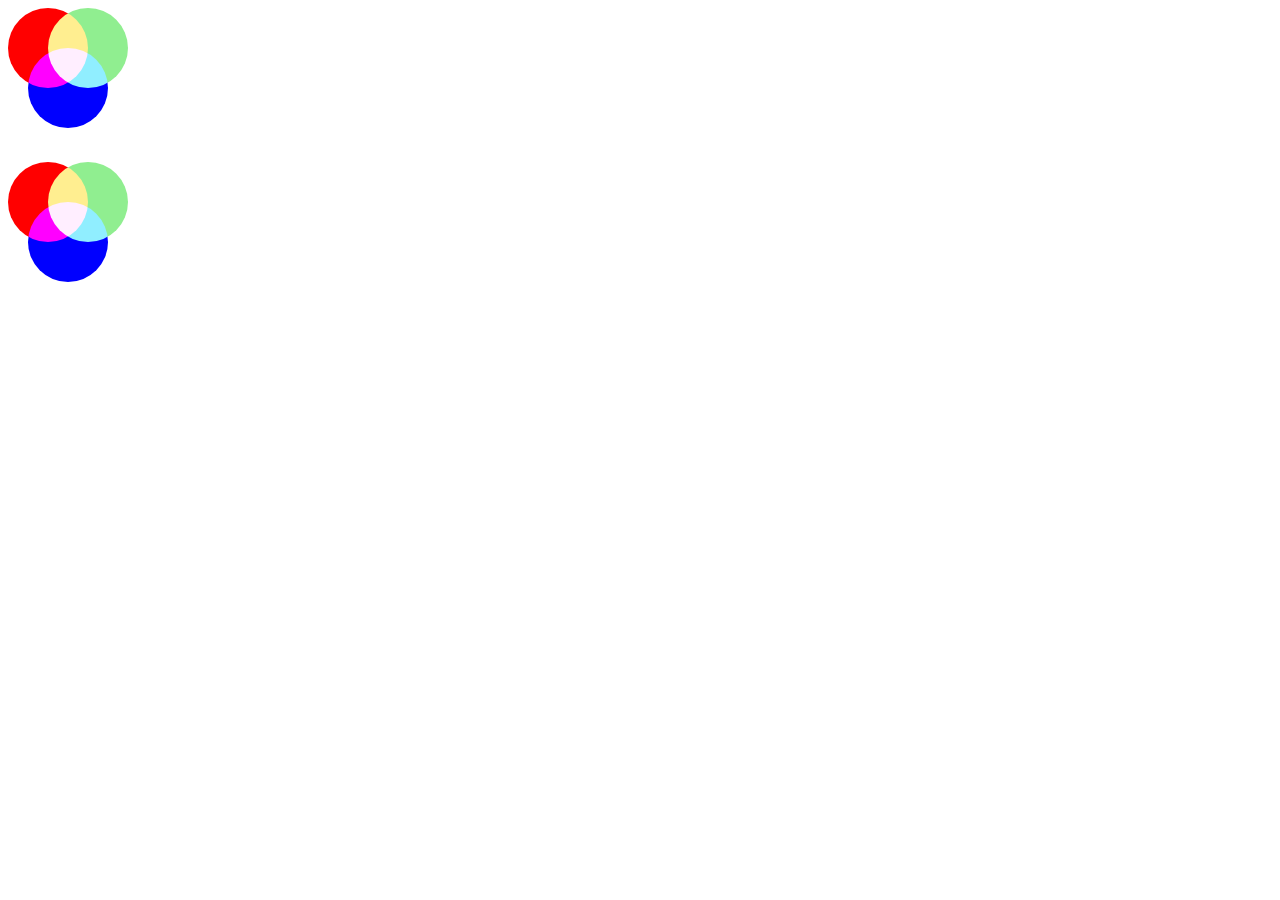
<file: css/mix-blend-mode/index.html>
<!DOCTYPE html>
<html lang="en">

<head>
  <meta charset="UTF-8">
  <meta http-equiv="X-UA-Compatible" content="IE=edge">
  <meta name="viewport" content="width=device-width, initial-scale=1.0">
  <title>Document</title>
  <style>
    circle {
      mix-blend-mode: screen;
    }

    .isolate1 {
      isolation: isolate;
    }

    .circle {
      width: 80px;
      height: 80px;
      border-radius: 50%;
      mix-blend-mode: screen;
      position: absolute;
    }

    .circle-1 {
      background: red;
    }

    .circle-2 {
      background: lightgreen;
      left: 40px;
    }

    .circle-3 {
      background: blue;
      left: 20px;
      top: 40px;
    }

    .isolate {
      isolation: isolate;
      /* Without isolation, the background color will be taken into account */
      position: relative;
    }

  </style>
</head>

<body>
  <svg>
    <g class="isolate1">
      <circle cx="40" cy="40" r="40" fill="red" />
      <circle cx="80" cy="40" r="40" fill="lightgreen" />
      <circle cx="60" cy="80" r="40" fill="blue" />
    </g>
  </svg>
  <div class="isolate">
    <div class="circle circle-1"></div>
    <div class="circle circle-2"></div>
    <div class="circle circle-3"></div>
  </div>
</body>

</html>
</file>
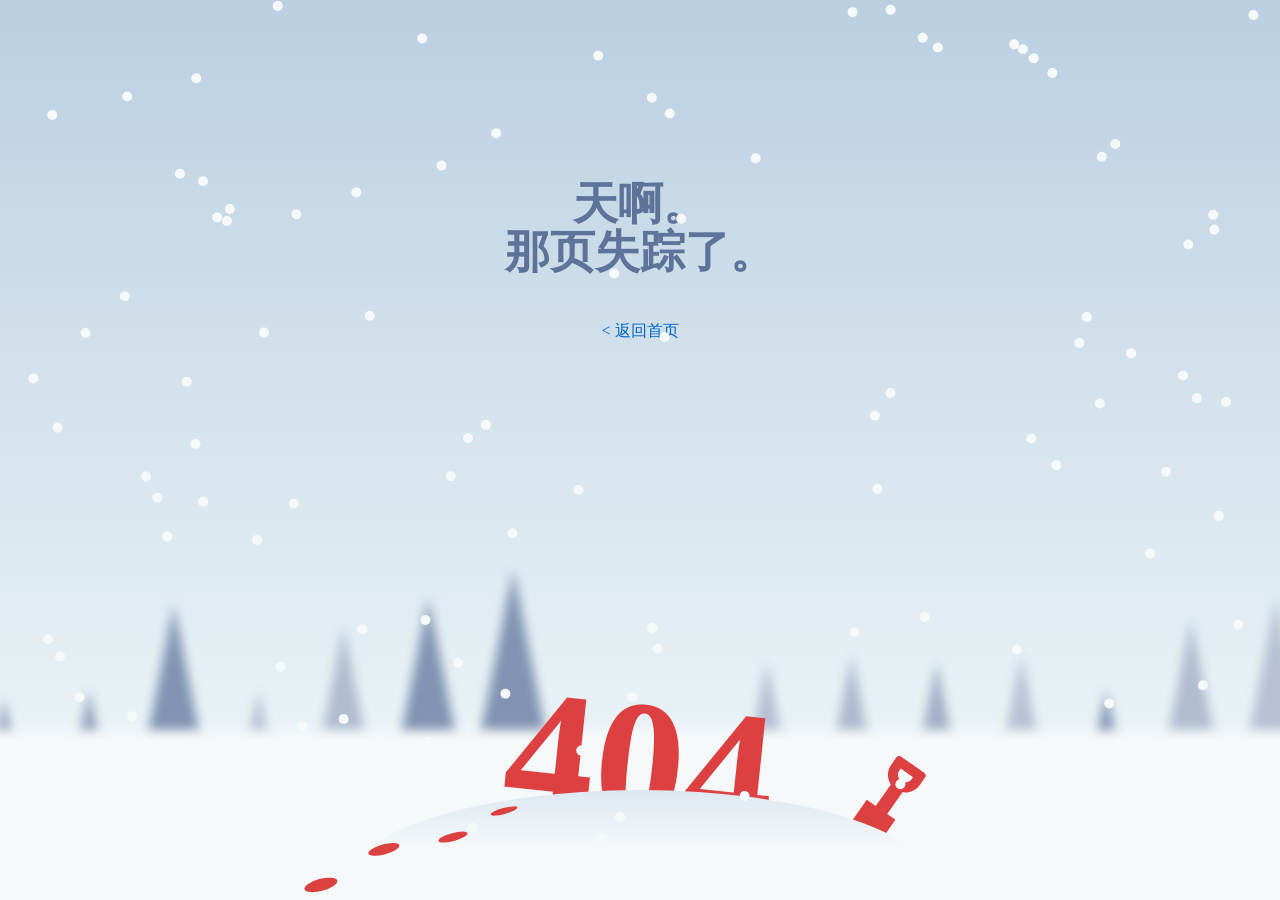
<file: template/html/404/index.html>
<!DOCTYPE html>
<html>

<head>
  <meta http-equiv="Content-Type" content="text/html; charset=UTF-8">
  <title>404</title>


  <style>
    html,
    body {
      height: 100%;
      min-height: 450px;
      font-size: 32px;
      font-weight: 500;
      color: #5d7399;
      margin: 0;
      padding: 0;
      border: 0;
    }

    .content {
      height: 100%;
      position: relative;
      z-index: 1;
      background-color: #d2e1ec;
      background-image: -webkit-linear-gradient(top, #bbcfe1 0%, #e8f2f6 80%);
      background-image: linear-gradient(to bottom, #bbcfe1 0%, #e8f2f6 80%);
      overflow: hidden;
    }

    .snow {
      position: absolute;
      top: 0;
      left: 0;
      pointer-events: none;
      z-index: 20;
    }

    .main-text {
      padding: 20vh 20px 0 20px;
      text-align: center;
      line-height: 2em;
      font-size: 5vh;
    }

    .main-text h1 {
      font-size: 45px;
      line-height: 48px;
      margin: 0;
      padding: 0;
    }

    .main-text-a {
      height: 32px;
      margin-left: auto;
      margin-right: auto;
      text-align: center;
    }

    .main-text-a a {
      font-size: 16px;
      text-decoration: none;
      color: #0066CC;
    }

    .main-text-a a:hover {
      color: #000;
    }

    .home-link {
      font-size: 0.6em;
      font-weight: 400;
      color: inherit;
      text-decoration: none;
      opacity: 0.6;
      border-bottom: 1px dashed rgba(93, 115, 153, 0.5);
    }

    .home-link:hover {
      opacity: 1;
    }

    .ground {
      height: 160px;
      width: 100%;
      position: absolute;
      bottom: 0;
      left: 0;
      background: #f6f9fa;
      box-shadow: 0 0 10px 10px #f6f9fa;
    }

    .ground:before,
    .ground:after {
      content: '';
      display: block;
      width: 250px;
      height: 250px;
      position: absolute;
      top: -62.5px;
      z-index: -1;
      background: transparent;
      -webkit-transform: scaleX(0.2) rotate(45deg);
      transform: scaleX(0.2) rotate(45deg);
    }

    .ground:after {
      left: 50%;
      margin-left: -166.66667px;
      box-shadow: -340px 260px 15px #8193b2, -620px 580px 15px #8193b2, -900px 900px 15px #b0bccf, -1155px 1245px 15px #b4bed1, -1515px 1485px 15px #8193b2, -1755px 1845px 15px #8a9bb8, -2050px 2150px 15px #91a1bc, -2425px 2375px 15px #bac4d5, -2695px 2705px 15px #a1aec6, -3020px 2980px 15px #8193b2, -3315px 3285px 15px #94a3be, -3555px 3645px 15px #9aa9c2, -3910px 3890px 15px #b0bccf, -4180px 4220px 15px #bac4d5, -4535px 4465px 15px #a7b4c9, -4840px 4760px 15px #94a3be;
    }

    .ground:before {
      right: 50%;
      margin-right: -166.66667px;
      box-shadow: 325px -275px 15px #b4bed1, 620px -580px 15px #adb9cd, 925px -875px 15px #a1aec6, 1220px -1180px 15px #b7c1d3, 1545px -1455px 15px #7e90b0, 1795px -1805px 15px #b0bccf, 2080px -2120px 15px #b7c1d3, 2395px -2405px 15px #8e9eba, 2730px -2670px 15px #b7c1d3, 2995px -3005px 15px #9dabc4, 3285px -3315px 15px #a1aec6, 3620px -3580px 15px #8193b2, 3880px -3920px 15px #aab6cb, 4225px -4175px 15px #9dabc4, 4510px -4490px 15px #8e9eba, 4785px -4815px 15px #a7b4c9;
    }

    .mound {
      margin-top: -80px;
      font-weight: 800;
      font-size: 180px;
      text-align: center;
      color: #dd4040;
      pointer-events: none;
    }

    .mound:before {
      content: '';
      display: block;
      width: 600px;
      height: 200px;
      position: absolute;
      left: 50%;
      margin-left: -300px;
      top: 50px;
      z-index: 1;
      border-radius: 100%;
      background-color: #e8f2f6;
      background-image: -webkit-linear-gradient(top, #dee8f1, #f6f9fa 60px);
      background-image: linear-gradient(to bottom, #dee8f1, #f6f9fa 60px);
    }

    .mound:after {
      content: '';
      display: block;
      width: 28px;
      height: 6px;
      position: absolute;
      left: 50%;
      margin-left: -150px;
      top: 68px;
      z-index: 2;
      background: #dd4040;
      border-radius: 100%;
      -webkit-transform: rotate(-15deg);
      transform: rotate(-15deg);
      box-shadow: -56px 12px 0 1px #dd4040, -126px 6px 0 2px #dd4040, -196px 24px 0 3px #dd4040;
    }

    .mound_text {
      -webkit-transform: rotate(6deg);
      transform: rotate(6deg);
    }

    .mound_spade {
      display: block;
      width: 35px;
      height: 30px;
      position: absolute;
      right: 50%;
      top: 42%;
      margin-right: -250px;
      z-index: 0;
      -webkit-transform: rotate(35deg);
      transform: rotate(35deg);
      background: #dd4040;
    }

    .mound_spade:before,
    .mound_spade:after {
      content: '';
      display: block;
      position: absolute;
    }

    .mound_spade:before {
      width: 40%;
      height: 30px;
      bottom: 98%;
      left: 50%;
      margin-left: -20%;
      background: #dd4040;
    }

    .mound_spade:after {
      width: 100%;
      height: 30px;
      top: -55px;
      left: 0%;
      box-sizing: border-box;
      border: 10px solid #dd4040;
      border-radius: 4px 4px 20px 20px;
    }

  </style>

</head>

<body translate="no">
  <div class="content">
    <canvas class="snow" id="snow" width="1349" height="400"></canvas>
    <div class="main-text">
      <h1>天啊。<br>那页失踪了。</h1>
      <div class="main-text-a"><a href="#">
          < 返回首页</a>
      </div>
    </div>
    <div class="ground">
      <div class="mound">
        <div class="mound_text">404 </div>
        <div class="mound_spade"></div>
      </div>
    </div>
  </div>


  <script>
    (function () {
      function ready(fn) {
        if (document.readyState != 'loading') {
          fn();
        } else {
          document.addEventListener('DOMContentLoaded', fn);
        }
      }

      function makeSnow(el) {
        var ctx = el.getContext('2d');
        var width = 0;
        var height = 0;
        var particles = [];

        var Particle = function () {
          this.x = this.y = this.dx = this.dy = 0;
          this.reset();
        }

        Particle.prototype.reset = function () {
          this.y = Math.random() * height;
          this.x = Math.random() * width;
          this.dx = (Math.random() * 1) - 0.5;
          this.dy = (Math.random() * 0.5) + 0.5;
        }

        function createParticles(count) {
          if (count != particles.length) {
            particles = [];
            for (var i = 0; i < count; i++) {
              particles.push(new Particle());
            }
          }
        }

        function onResize() {
          width = window.innerWidth;
          height = window.innerHeight;
          el.width = width;
          el.height = height;

          createParticles((width * height) / 10000);
        }

        function updateParticles() {
          ctx.clearRect(0, 0, width, height);
          ctx.fillStyle = '#f6f9fa';

          particles.forEach(function (particle) {
            particle.y += particle.dy;
            particle.x += particle.dx;

            if (particle.y > height) {
              particle.y = 0;
            }

            if (particle.x > width) {
              particle.reset();
              particle.y = 0;
            }

            ctx.beginPath();
            ctx.arc(particle.x, particle.y, 5, 0, Math.PI * 2, false);
            ctx.fill();
          });

          window.requestAnimationFrame(updateParticles);
        }

        onResize();
        updateParticles();
      }

      ready(function () {
        var canvas = document.getElementById('snow');
        makeSnow(canvas);
      });
    })();
  </script>

</body>

</html>
</file>
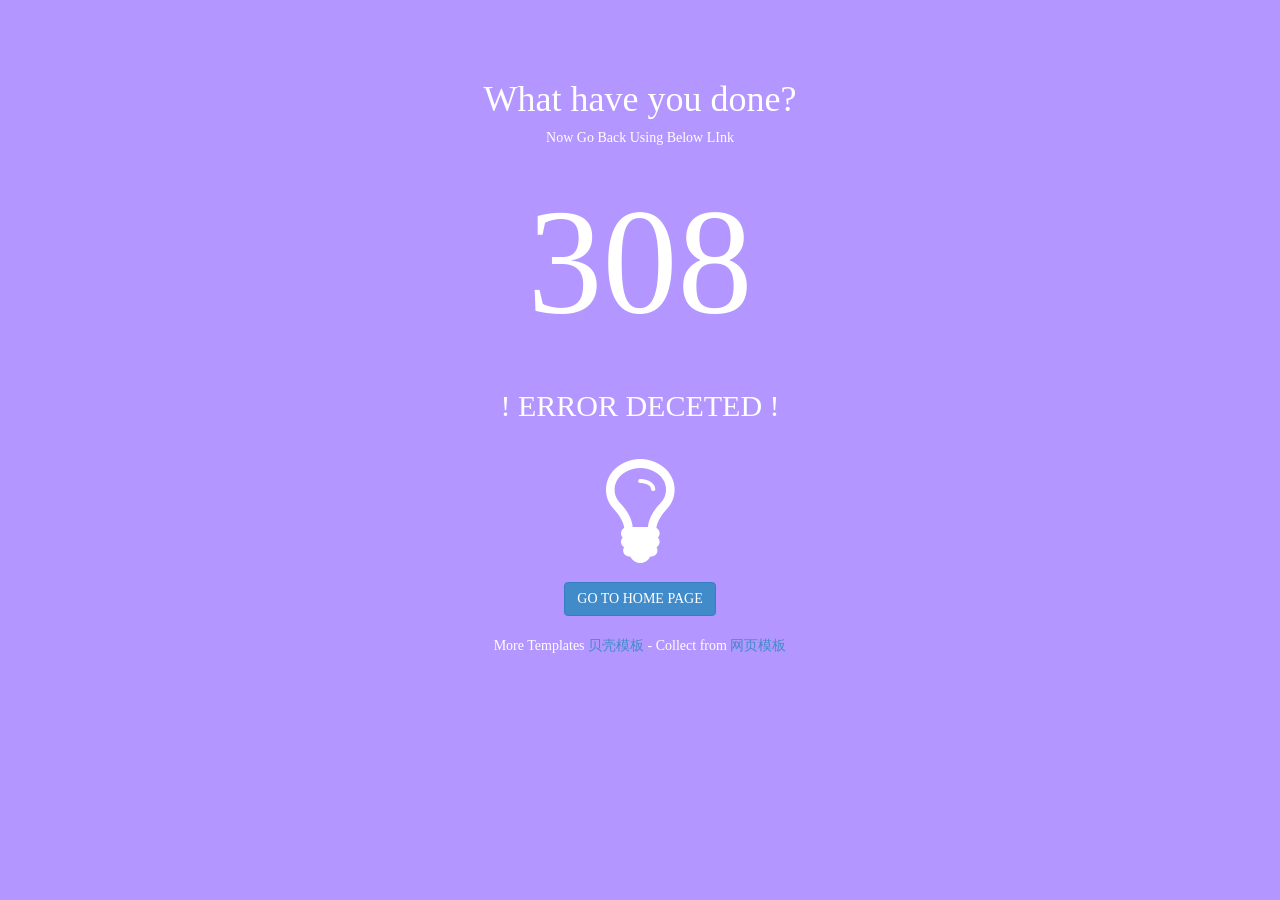
<file: template/html/404/num404/index.html>
<!DOCTYPE html>
<html lang="en">
<head>
    <meta charset="utf-8">
    <meta name="viewport" content="width=device-width, initial-scale=1.0">
    <meta name="description" content="">
    <meta name="author" content="">
    <title>Free Bootstrap Error Template</title>
    <!-- Bootstrap core CSS -->
    <link href="css/bootstrap.css" rel="stylesheet">
    <!-- FONT AWESOME CSS -->
    <link href="css/font-awesome.min.css" rel="stylesheet" />
    <!--GOOGLE FONT -->
 <!-- <link href='http://fonts.googleapis.com/css?family=Nova+Flat' rel='stylesheet' type='text/css'> -->
    <!-- custom CSS here -->
    <link href="css/style.css" rel="stylesheet" />
</head>
<body>
    
   
    <div class="container">
      
          <div class="row pad-top text-center">
                 <div class="col-md-6 col-md-offset-3 text-center">
                  <h1>  What have you done? </h1>
                   <h5> Now Go Back Using Below LInk</h5> 
              <span id="error-link"></span>
                     <h2>! ERROR DECETED !</h2>
</div>
        </div>

            <div class="row text-center">
                 <div class="col-md-8 col-md-offset-2">
                     
                     <h3> <i  class="fa fa-lightbulb-o fa-5x"></i> </h3>
               <a href="#" class="btn btn-primary">GO TO HOME PAGE</a> 
             <br/><br/>More Templates <a href="http://www.smallseashell.com/" target="_blank" title="贝壳模板">贝壳模板</a> - Collect from <a href="http://www.smallseashell.com/" title="网页模板" target="_blank">网页模板</a>
</div>
        </div>

    </div>
    <!-- /.container -->
  
  
    <!--Core JavaScript file  -->
    <script src="js/jquery-1.10.2.js"></script>
    <!--bootstrap JavaScript file  -->
    <script src="js/bootstrap.js"></script>
     <!--Count Number JavaScript file  -->
    <script src="js/countUp.js"></script>
       <!--Custom JavaScript file  -->
    <script src="js/custom.js"></script>
</body>
</html>
</file>
<file: template/html/404/num404/css/style.css>
﻿/*=======================================
    GENERAL STYLES
==================================================*/
body {
    font-family: 'Nova Flat', cursive;
    background-color: #B396FF;
color: #fff;
}
.pad-top {
    padding-top:60px;
}
.text-center {
    text-align:center;
}
#error-link {
    font-size:150px;
    padding:10px;
}
</file>
